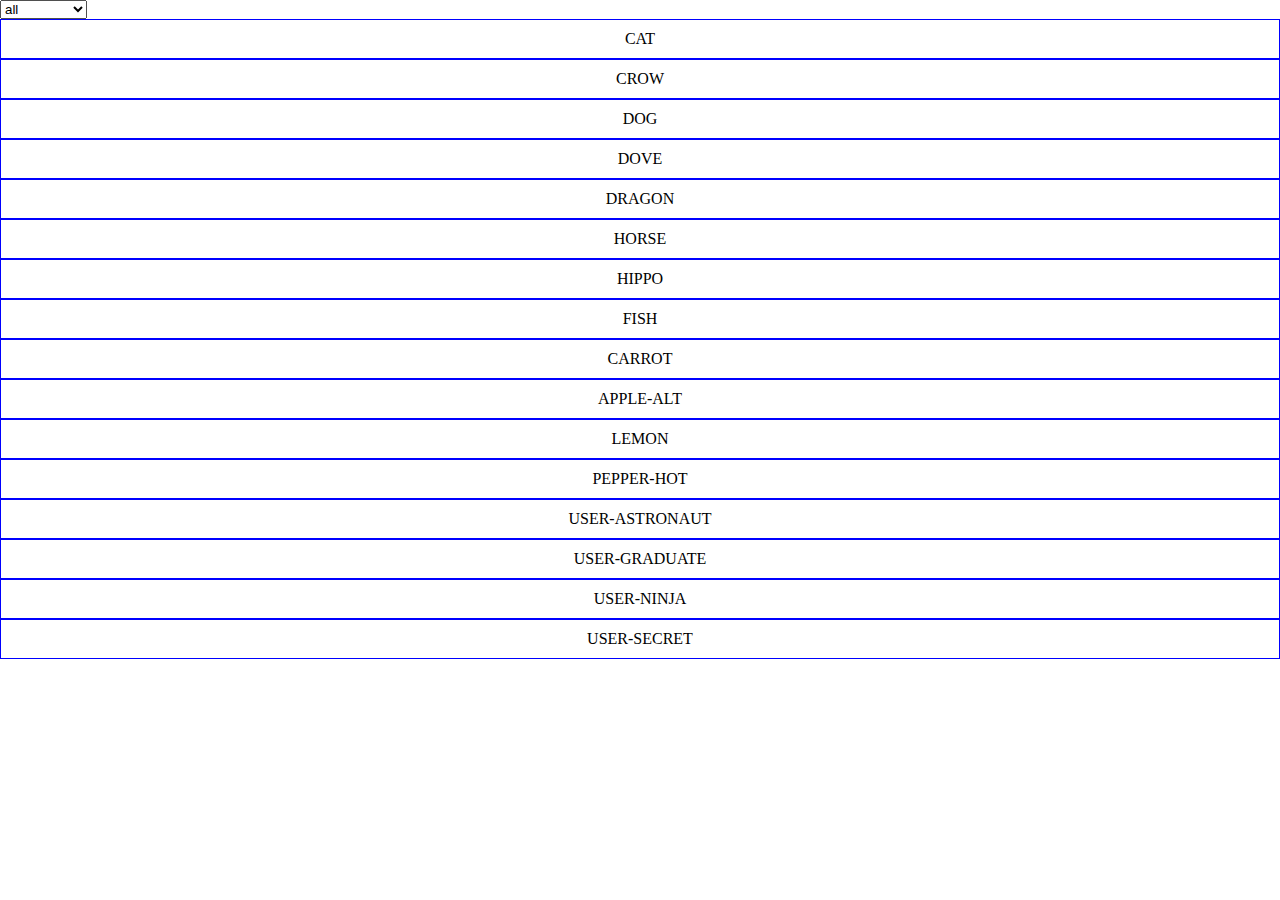
<file: index.html>
<!DOCTYPE html>
<html lang="en">
<head>
    <meta charset="UTF-8">
    <meta http-equiv="X-UA-Compatible" content="IE=edge">
    <meta name="viewport" content="width=device-width, initial-scale=1.0">
    <title>icons</title>

    <link rel="stylesheet" href="https://cdnjs.cloudflare.com/ajax/libs/font-awesome/5.14.0/css/all.min.css" integrity="sha512-1PKOgIY59xJ8Co8+NE6FZ+LOAZKjy+KY8iq0G4B3CyeY6wYHN3yt9PW0XpSriVlkMXe40PTKnXrLnZ9+fkDaog==" crossorigin="anonymous" referrerpolicy="no-referrer" />
    <link rel="stylesheet" href="css/style.css">
</head>
<body>
    
    <select name="category" id="category">
        <option value="all">all</option>
        <option value="animal">animals</option>
        <option value="vegetable">vegetables</option>
        <option value="user">user</option>
    </select>

    <div class="icons-container">
        <!-- <div class="card">
            <i class="fas fa-cat"></i>
            <span>cat</span>
        </div> -->
    </div>

    <script type="text/javascript" src="data.js"></script>
</body>
</html>
</file>
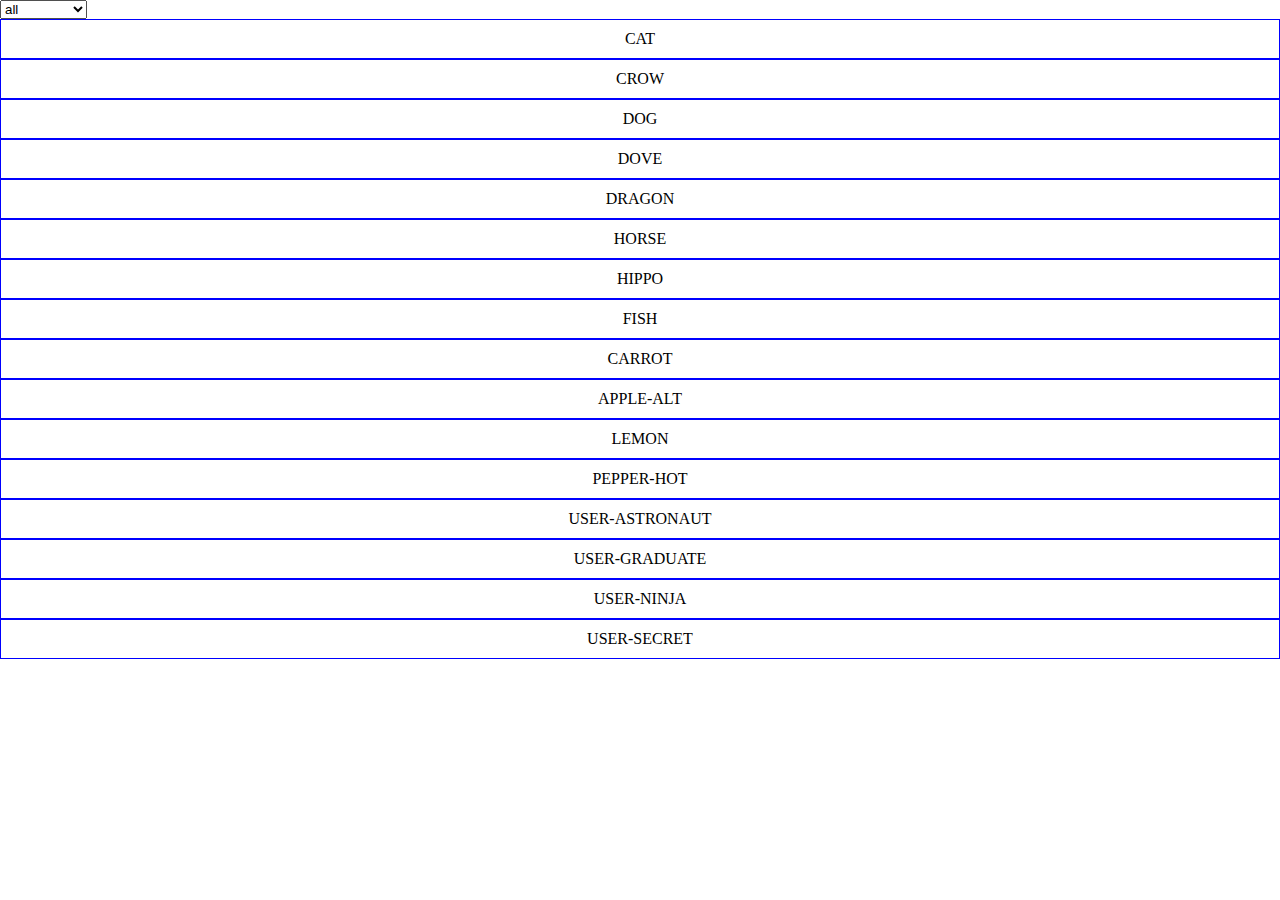
<file: bonus/index.html>
<!DOCTYPE html>
<html lang="en">
<head>
    <meta charset="UTF-8">
    <meta http-equiv="X-UA-Compatible" content="IE=edge">
    <meta name="viewport" content="width=device-width, initial-scale=1.0">
    <title>icons bonus</title>

    <link rel="stylesheet" href="https://cdnjs.cloudflare.com/ajax/libs/font-awesome/5.14.0/css/all.min.css" integrity="sha512-1PKOgIY59xJ8Co8+NE6FZ+LOAZKjy+KY8iq0G4B3CyeY6wYHN3yt9PW0XpSriVlkMXe40PTKnXrLnZ9+fkDaog==" crossorigin="anonymous" referrerpolicy="no-referrer" />
    <link rel="stylesheet" href="css/style.css">
</head>
<body>
    
    <select name="category" id="category">
        <option value="all">all</option>
        <option value="animal">animals</option>
        <option value="vegetable">vegetables</option>
        <option value="user">user</option>
    </select>

    <div class="icons-container">
        <!-- <div class="card">
            <i class="fas fa-cat"></i>
            <span>cat</span>
        </div> -->
    </div>

    <script type="text/javascript" src="data.js"></script>
</body>
</html>
</file>
<file: css/style.css>
*
{
    margin: 0;
    padding: 0;
    box-sizing: border-box;
}

.card {
    padding: 10px 50px;
    border: 1px solid blue;

    display: flex;
    flex-direction: column;
    align-items: center;

    text-transform: uppercase;
}
</file>
<file: bonus/css/style.css>
*
{
    margin: 0;
    padding: 0;
    box-sizing: border-box;
}

.card {
    padding: 10px 50px;
    border: 1px solid blue;

    display: flex;
    flex-direction: column;
    align-items: center;

    text-transform: uppercase;
}
</file>
